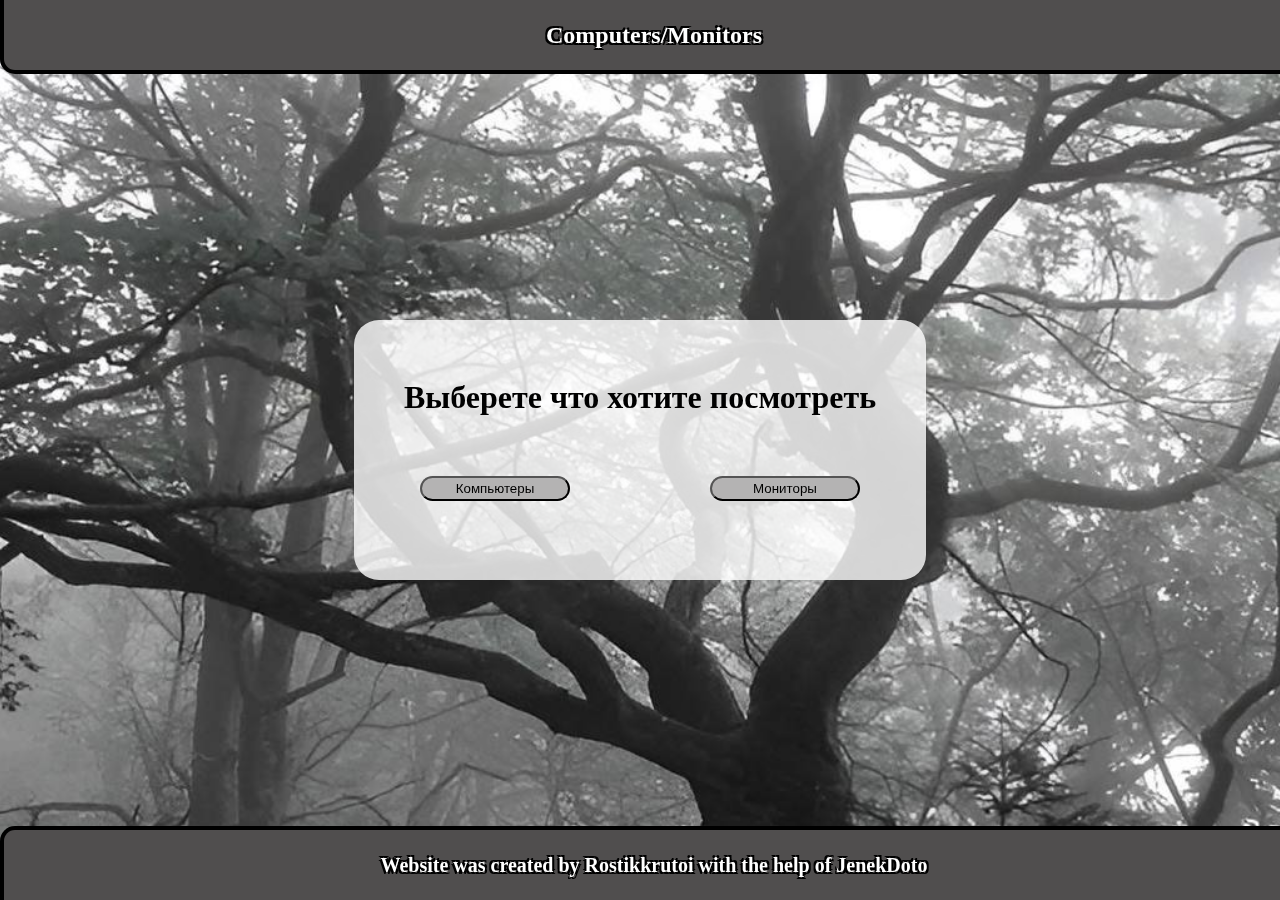
<file: index.html>
<!DOCTYPE html>
<html>
<head>
    <meta charset="UTF-8">
    <meta name="viewport" content="width=device-width, initial-scale=1.0">
    <title>Компьютеры/Мониторы</title>
    <link rel="stylesheet" href="css/main.css">
</head>
<body>
    <div class="background"></div>
    <div id="header">
        <h1>Computers/Monitors</h1>
    </div>

    <div id="main">
        <div id="block">
            <h1>Выберете что хотите посмотреть</h1>
            <div class="button-box">
            <form action="komp.html" method="get">
                <button id="kompbutton">Компьютеры</button>
            </form>
            <form action="monik.html" method="get">
                <button id="monikbutton">Мониторы</button>
            </div>
        </div>

    </div>


    <div id="footer">
        <h1>Website was created by Rostikkrutoi with the help of JenekDoto </h1>    
    </div>
        
    
</body>
</html>
</file>
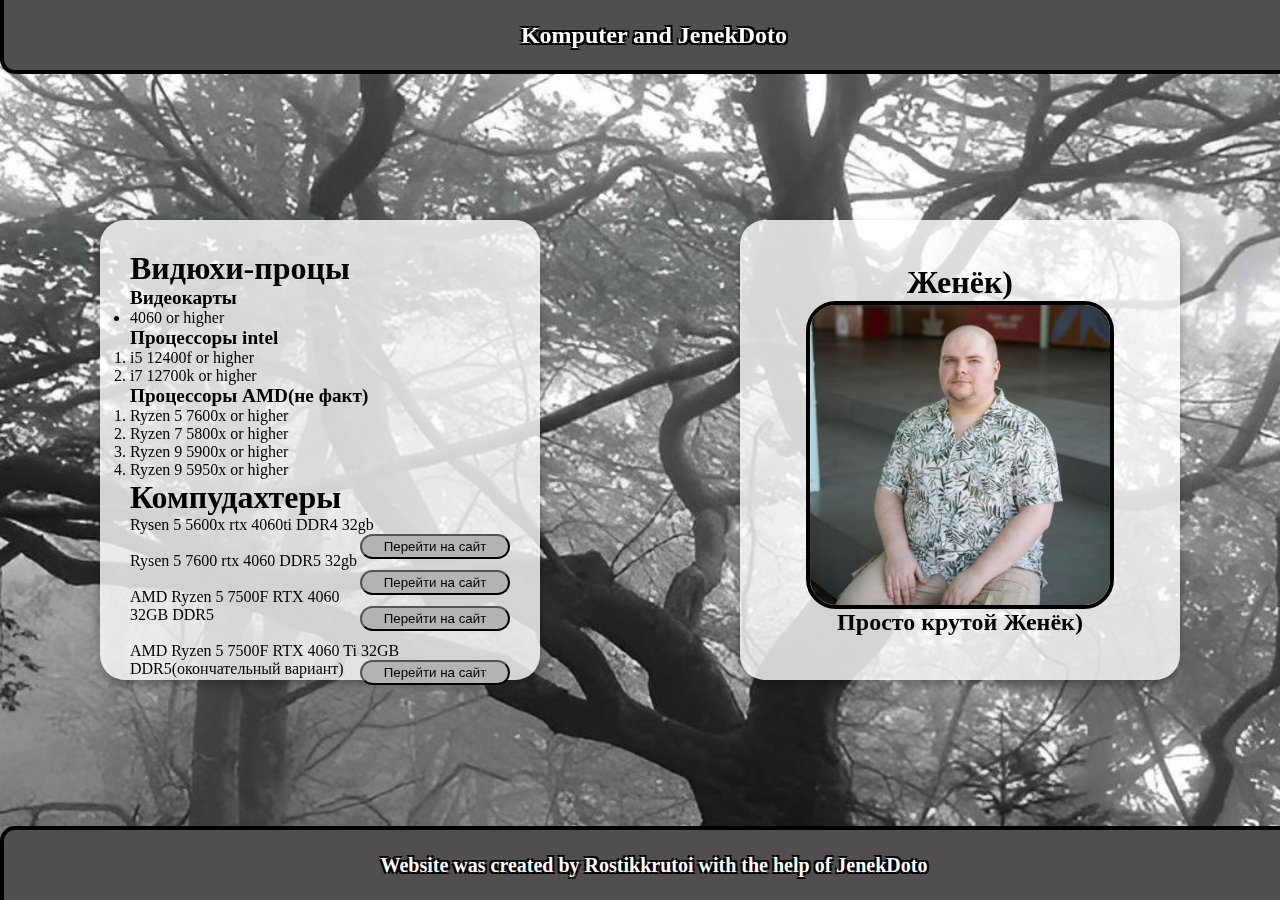
<file: komp.html>
<!DOCTYPE html>
<html>
    <head>

        <meta charset="utf-8">
        <meta name="author" content="Ростик ПРО">
        <meta name="description" content="description">
        <meta name="keywords" content="комьютеры, видеокарты, процессоры">
        <title>Компудахтеры</title>
        <link rel="stylesheet" href="css/main.css">

    </head>



    <body>
        <div class="background"></div>
        <div id="header"><h1>Komputer and JenekDoto</h1></div>
        <div id="main">
                
                <div id="komp">
            <h1 class="text">Видюхи-процы</h1>
            <p class="text"><big><b>Видеокарты</b></big></p>
            <ul>
                <li class="text">4060 or higher</li>

            </ul>

                <p class="text"><big><b>Процессоры intel</b></big></p>

            <ol>
                <li class="text">i5 12400f or higher</li>
                <li class="text">i7 12700k or higher</li>
            </ol>

            <p class="text"><big><b>Процессоры AMD(не факт)</b></big></p>

            <ol>
                <li class="text">Ryzen 5 7600x or higher</li>
                <li class="text">Ryzen 7 5800x or higher</li>
                <li class="text">Ryzen 9 5900x or higher</li>
                <li class="text">Ryzen 9 5950x or higher</li>
            </ol>

            <h1>Компудахтеры</h1>
                <label class="text">Rysen 5 5600x rtx 4060ti DDR4 32gb</label>
                <a href="https://www.systemtreff.de/Gaming-PC-AMD-Ryzen-5-5600X-6x-37GHz-32GB-DDR4-3600MHz-Corsair-C18-Vengeance-LPX-DDR4-2x16GB-Nvidia-GeForce-RTX-4060-Ti-16GB-1TB-M2-SSD-NVMe-MSI-Spatium"><button>Перейти на сайт</button></a><br><br>
                <label class="text">Rysen 5 7600 rtx 4060 DDR5 32gb</label>
                <a href="https://www.systemtreff.de/Gaming-PC-AMD-Ryzen-5-7600-6x-38GHz-32GB-DDR5-6000-CL30-Kingston-FURY-Nvidia-GeForce-RTX-4060-8GB-1TB-M2-SSD-NVMe-MSI-Spatium"><button>Перейти на сайт</button></a><br><br>
                <label>AMD Ryzen 5 7500F RTX 4060 32GB DDR5</label>
                <a href="https://www.systemtreff.de/Gaming-PC-AMD-Ryzen-5-7500F-6x37GHz-32GB-DDR5-6000-CL30-Kingston-FURY-Nvidia-GeForce-RTX-4060-8GB-1TB-M2-SSD-NVMe-MSI-Spatium"><button>Перейти на сайт</button></a><br><br>
                <label>AMD Ryzen 5 7500F RTX 4060 Ti 32GB DDR5(окончательный вариант)</label>
                <a href="https://www.systemtreff.de/Call-of-Duty-PC-AMD-Ryzen-5-7500F-6x37GHz-32GB-DDR5-6000-CL30-Kingston-FURY-Nvidia-GeForce-RTX-4060-Ti-8GB-1TB-M2-SSD-NVMe-MSI-Spatium"><button>Перейти на сайт</button></a><br><br>
            

            </div>
            <div id="jenek">
                <h1>Женёк)</h1>
                <img  id="jenekphoto" src="images/jenekkrutoi.jpg" alt="jenek" title="Крутой Женек">
                <h2>Просто крутой Женёк)</h2>

            </div>
        </div>
        <div id="footer">
            <h1>Website was created by Rostikkrutoi with the help of JenekDoto </h1>
        </div>
    </body>
</html>
</file>
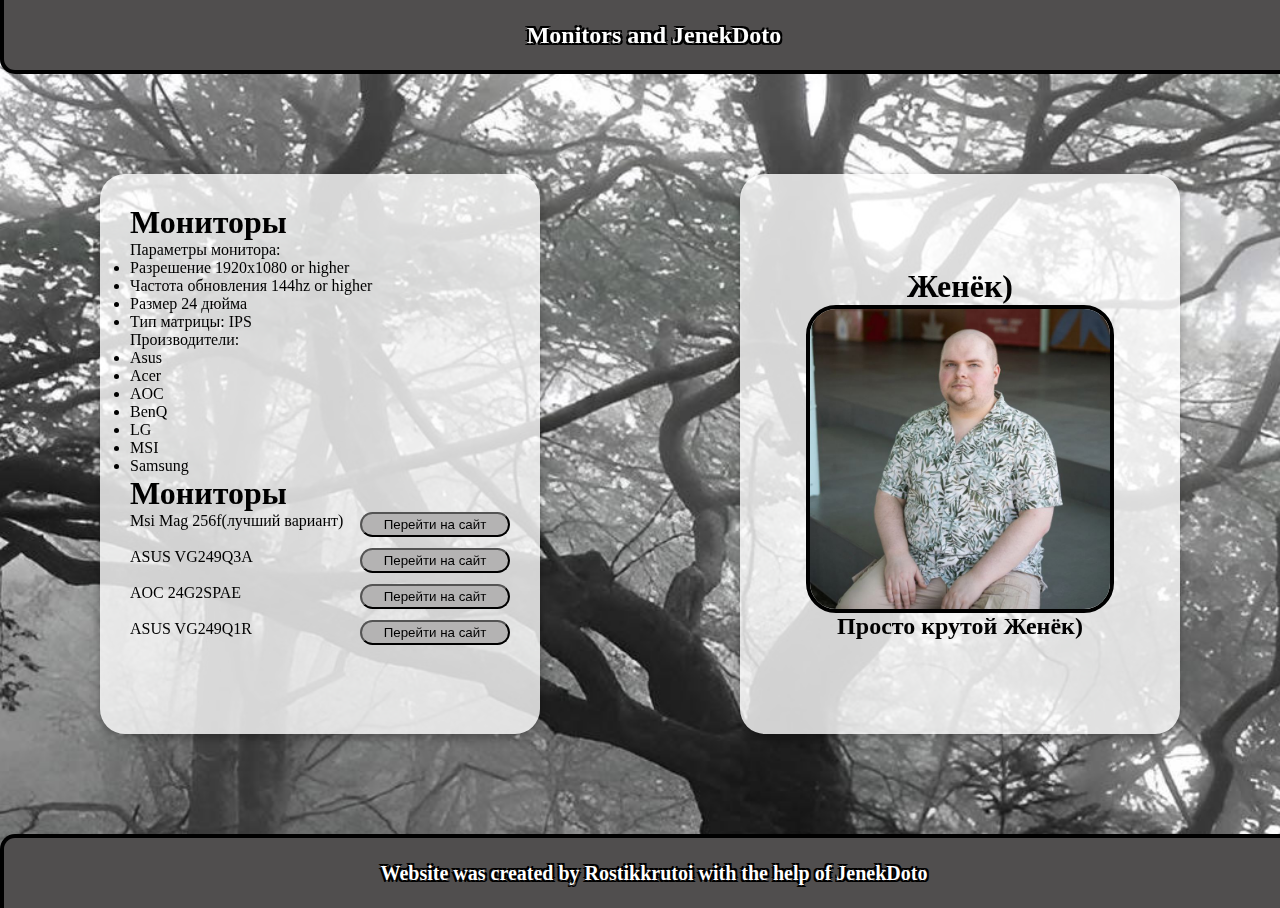
<file: monik.html>
<!DOCTYPE html>
<html>
<head>
    <meta charset="UTF-8">
    <meta name="viewport" content="width=device-width, initial-scale=1.0">
    <title>Мониторы</title>
    <link rel="stylesheet" href="css/main.css">
</head>
<body>
    <div class="background"></div>
        <div id="header"><h1>Monitors and JenekDoto</h1></div>
            <div id="main">
                <div id="monik">
                    <h1>Мониторы</h1>
                    <p>Параметры монитора:</p>
                    <ul>
                        <li>Разрешение 1920x1080 or higher</li>
                        <li>Частота обновления 144hz or higher</li>
                        <li>Размер 24 дюйма</li>
                        <li>Тип матрицы: IPS</li>
                    </ul>

                    <p>Производители:</p>
                    <ul>
                        <li>Asus</li>
                        <li>Acer</li>
                        <li>AOC</li>
                        <li>BenQ</li>
                        <li>LG</li>
                        <li>MSI</li>
                        <li>Samsung</li>
                    </ul>
                    <h1>Мониторы</h1>
                    <label>Msi Mag 256f(лучший вариант)</label>
                    <a href="https://www.amazon.de/MSI-MAG-256F-Gaming-Monitor/dp/B0CS3WDXRV/ref=sr_1_3?__mk_de_DE=%C3%85M%C3%85%C5%BD%C3%95%C3%91&crid=189DH9E2KIU4N&dib=eyJ2IjoiMSJ9.[base64].52uGk2VhGy8E8cxMFGfohNSBy-QfztlWtE98eyw3sRE&dib_tag=se&keywords=msi%2Bmag%2B256f&qid=1741284056&sprefix=msi%2Bmag%2B256f%2Caps%2C99&sr=8-3&th=1"><button>Перейти на сайт</button></a><br><br>
                    <label>ASUS VG249Q3A</label>
                    <a href="https://www.saturn.de/de/product/_asus-vg249q3a-238-zoll-full-hd-gaming-monitor-1-ms-reaktionszeit-180-hz-180-hz-nativ-136176820.html"><button>Перейти на сайт</button></a><br><br>
                    <label>AOC 24G2SPAE</label>
                    <a href="https://www.saturn.de/de/product/_aoc-aoc-24g2spae-gaming-monitor-604-cm-238-zoll-full-hd-ips-panel-1ms-165hz-hdmi-vga-24-zoll-full-hd-508-6096cm-20-24-zoll-1-ms-reaktionszeit-98692353.html"><button>Перейти на сайт</button></a><br><br>
                    <label>ASUS VG249Q1R</label>
                    <a href="https://www.saturn.de/de/product/_asus-vg249q1r-238-zoll-full-hd-monitor-1-ms-re-95492160.html"><button>Перейти на сайт</button></a><br><br>


                   


        

        
                </div>
        <div id="jenek2">
            <h1>Женёк)</h1>
            <img  id="jenekphoto" src="images/jenekkrutoi.jpg" alt="jenek" title="Крутой Женек">
            <h2>Просто крутой Женёк)</h2>

        </div>
    </div>
    <div id="footer">
        <h1>Website was created by Rostikkrutoi with the help of JenekDoto </h1>
    </div>
</body>
</html>
</file>
<file: css/main.css>
* {
    margin: 0;
    padding: 0;
  }
  body {
    display: flex;
    flex-direction: column;
    min-height: 100vh; /* Минимальная высота экрана */
}
  
  .background {
    position: fixed; /* Закрепляет фон */
    top: 0;
    left: 0;
    width: 100vw; /* Полная ширина экрана */
    height: 100vh; /* Полная высота экрана */
    background-image: url('../images/fon.jpg');
    background-size: cover;
    background-position: center;
    background-repeat: no-repeat;
    z-index: -1; /* Отправляем фон на задний план */
}
  

  
  #header {
    background-color: #504e4e;
  color: white;
  padding: 10px;
  height: 50px;
  border-radius: 0px 0px 15px 15px;
  border-bottom: 4px solid #000;
  border-left: 4px solid #000;
  border-right: 4px solid #000;
  line-height: 50px;
  text-align: center;
  font-size: 20px;
  
      
  }
  #header h1 {
    font-size: 24px; /* Размер шрифта */
  text-shadow: 
    -2px -2px 0 black,  
     2px -2px 0 black,
    -2px  2px 0 black,
     2px  2px 0 black; /* Создаём обводку */
  }
  #main {
    flex-grow: 1; /* Занимает всё доступное пространство между header и footer */
    display: flex;
    justify-content: center;
    align-items: center;
}
  
  
  #komp {
      background-color: rgba(255, 255, 255, 0.8); /* Белый фон с прозрачностью */
      padding: 30px; /* Отступы вокруг содержимого */
      margin: 100px;
      border-radius: 25px; /* Скругленные углы */
      box-shadow: 0 4px 10px rgba(0, 0, 0, 0.3); /* Тень для выделения */
      width: 40%; /* Ширина окна (можно изменять) */
      max-width: 1000px; /* Максимальная ширина */
      height: 400px;
      float: left;
  }
  #monik {
    background-color: rgba(255, 255, 255, 0.8); /* Белый фон с прозрачностью */
    padding: 30px; /* Отступы вокруг содержимого */
    margin: 100px;
    border-radius: 25px; /* Скругленные углы */
    box-shadow: 0 4px 10px rgba(0, 0, 0, 0.3); /* Тень для выделения */
    width: 40%; /* Ширина окна (можно изменять) */
    max-width: 1000px; /* Максимальная ширина */
    height: 500px;
    float: left;
}
  #jenek {
    background-color: rgba(255, 255, 255, 0.8); /* Белый фон с прозрачностью */
    display: flex;
      padding: 30px; /* Отступы вокруг содержимого */
      margin: 100px;
      border-radius: 25px; /* Скругленные углы */
      box-shadow: 0 4px 10px rgba(0, 0, 0, 0.3); /* Тень для выделения */
      width: 40%; /* Ширина окна (можно изменять) */
      max-width: 1000px; /* Максимальная ширина */
      height: 400px;
      float: right;
      display: flex;
        justify-content: center; /* Центрируем по горизонтали */
        align-items: center; /* Центрируем по вертикали */
        flex-direction: column;
  
  }
  #jenek2 {
    background-color: rgba(255, 255, 255, 0.8); /* Белый фон с прозрачностью */
    display: flex;
      padding: 30px; /* Отступы вокруг содержимого */
      margin: 100px;
      border-radius: 25px; /* Скругленные углы */
      box-shadow: 0 4px 10px rgba(0, 0, 0, 0.3); /* Тень для выделения */
      width: 40%; /* Ширина окна (можно изменять) */
      max-width: 1000px; /* Максимальная ширина */
      height: 500px;
      float: right;
      display: flex;
        justify-content: center; /* Центрируем по горизонтали */
        align-items: center; /* Центрируем по вертикали */
        flex-direction: column;
  
  }
  #jenekphoto {
    width: 300px;
    height: 300px;
    border-radius: 30px;
    border: 4px solid #000;
  }
  
  #header, #footer {
    width: 100%;
}
  #footer {
    background-color: #504e4e;
    color: white;
    padding: 10px;
    width: 100%;
    height: 50px;
    position: relative;
    bottom: 0;
    text-align: center;
    margin-top: auto;
    line-height: 50px;
    border-radius: 15px 15px 0px 0px;
    border-top: 4px solid #000;
    border-left: 4px solid #000;
    border-right: 4px solid #000;
  }
  #footer h1 {
    font-size: 20px; /* Размер шрифта */
    text-shadow: 
      -2px -2px 0 black,  
       2px -2px 0 black,
      -2px  2px 0 black,
       2px  2px 0 black; /* Создаём обводку */
  }
  #block {
    background-color: rgba(255, 255, 255, 0.8);
    padding: 30px;
    border-radius: 25px;
    display: flex;
    justify-content: center;
    align-items: center;
    flex-direction: column;
    height: 200px;
    width: 40%;
    gap: 40px;
  }
  .button-box {
    display: flex;
    gap: 100px; /* Отступ между кнопками */
}
  #kompbutton {
   float: left;
   margin: 20px
  }
  #monikbutton {
    float: right;
    margin: 20px
  }
  button {
    color:rgb(0, 0, 0);
    background-color: rgb(180, 179, 179);
    text-decoration: none;
      border-radius: 15px;
      width: 150px;
      height: 25px;
    float: right;
    cursor: pointer;
    
  
  }
  
  button:hover {
    background-color: rgb(146, 146, 146);
    text-decoration: none;
  }
  
  button:active {
    color:rgb(73, 73, 73);
    text-decoration: none;
  }
</file>
